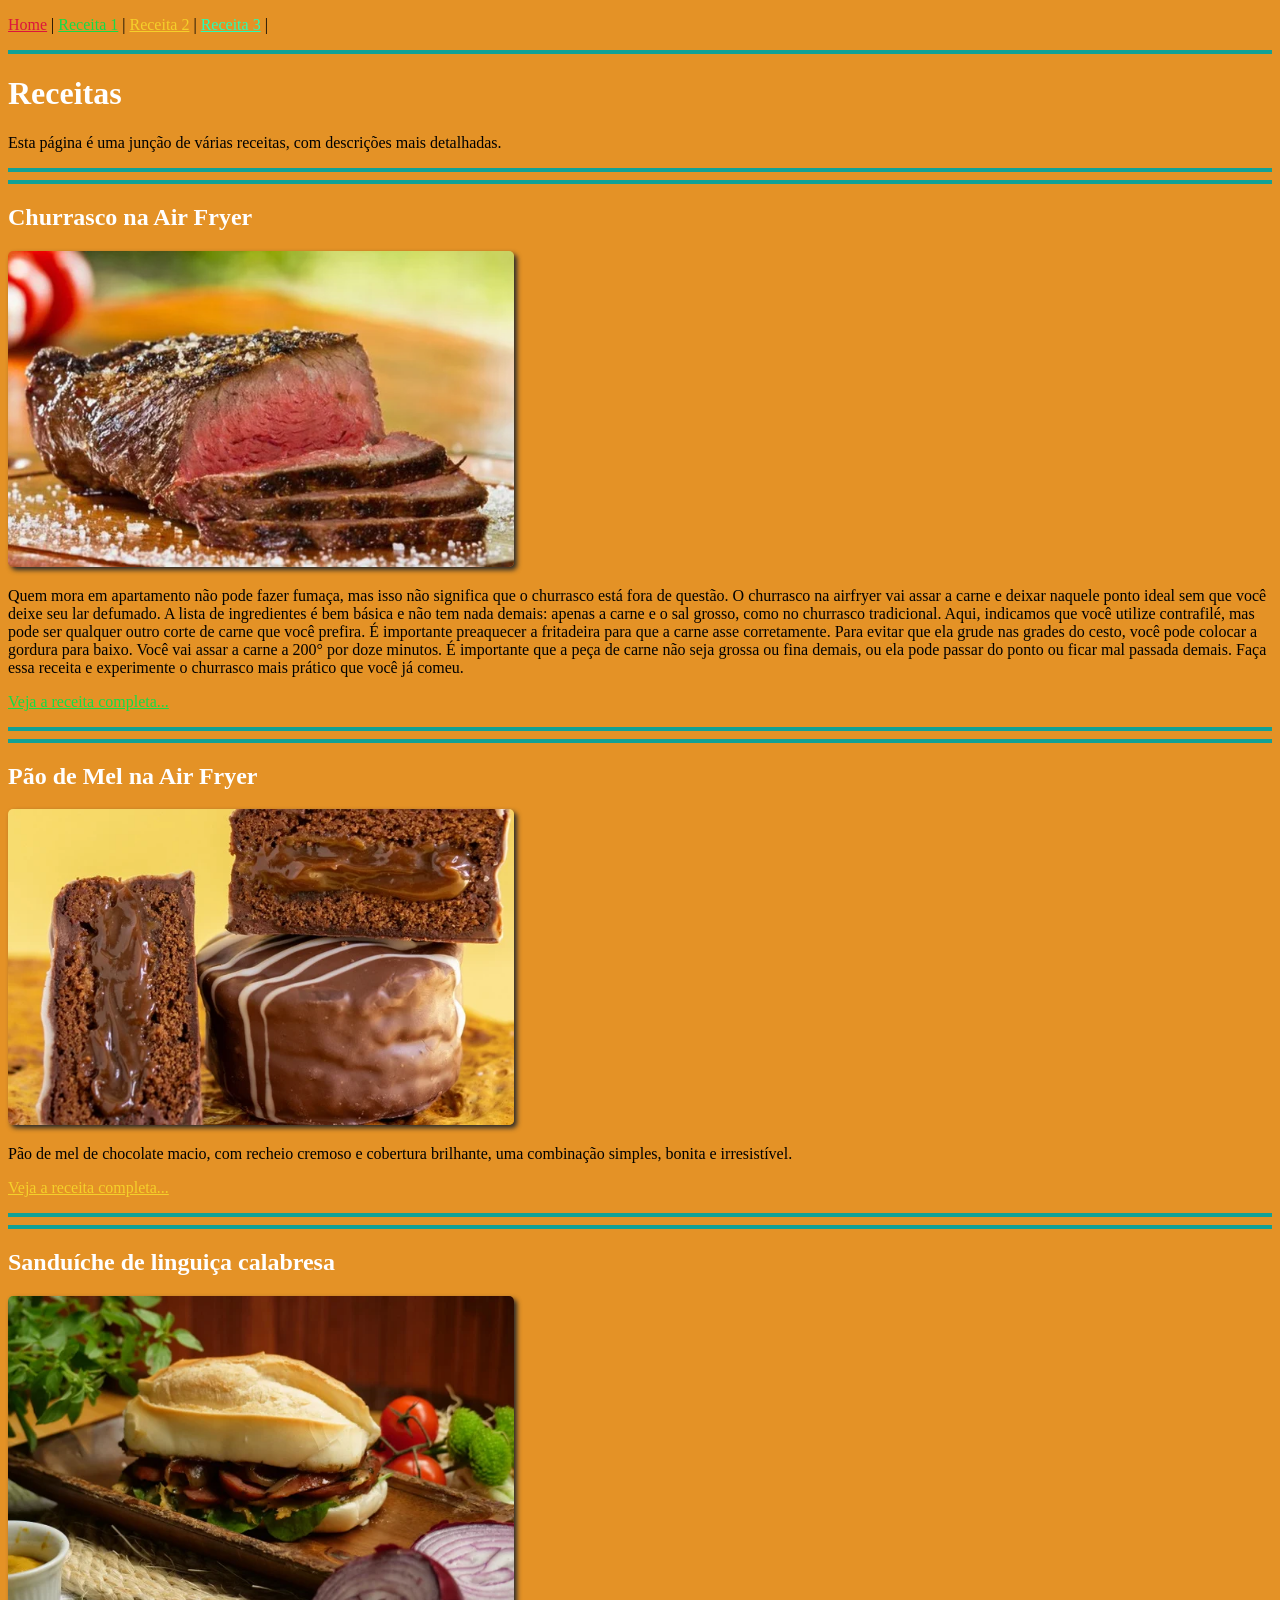
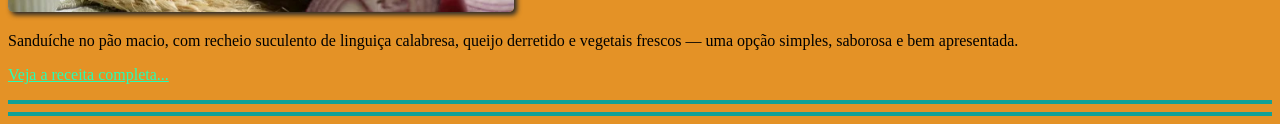
<file: index.html>
<!DOCTYPE html>
<html lang="pt-br">

<head>
    <meta charset="UTF-8">
    <meta name="viewport" content="width=device-width, initial-scale=1.0">
    <title>Site de Receitas - Home</title>
    <!-- CSS Externo -->
    <link href="style.css" type="text/css" rel="stylesheet">
    <!-- CSS Local -->
    <!-- <style>
        body {
            background-color: rgb(241, 143, 63);
        }
    </style> -->
</head>

<body>
    <p>
        <a style="color: crimson;" href="index.html">Home</a> |
        <a style="color: rgb(20, 220, 70);" href="receita1.html">Receita 1</a> |
        <a style="color: rgb(245, 208, 42);" href="receita2.html">Receita 2</a> |
        <a style="color: rgb(37, 255, 182);" href="receita3.html">Receita 3</a> |
    </p>
    <hr>
    <h1 style="color: rgb(255, 255, 255);">Receitas</h1>
    <p>Esta página é uma junção de várias receitas, com descrições mais detalhadas.</p>

    <hr>
    <hr>
    <h2 style="color: rgb(255, 255, 255);">Churrasco na Air Fryer</h2>
    <p><img src="img/carne_air_fryer.jpg"
            alt="Bife suculento grelhado, cortado em fatias, com interior rosado ao ponto e crosta dourada temperada com sal grosso, servido sobre uma tábua de madeira.">
    </p> <!-- colocar a img da receita 1 - pode ser vídeo também -->
    <p>Quem mora em apartamento não pode fazer fumaça, mas isso não significa que o churrasco está fora de questão. O
        churrasco na airfryer vai assar a carne e deixar naquele ponto ideal sem que você deixe seu lar defumado. A
        lista de ingredientes é bem básica e não tem nada demais: apenas a carne e o sal grosso, como no churrasco
        tradicional. Aqui, indicamos que você utilize contrafilé, mas pode ser qualquer outro corte de carne que você
        prefira. É importante preaquecer a fritadeira para que a carne asse corretamente. Para evitar que ela grude nas
        grades do cesto, você pode colocar a gordura para baixo. Você vai assar a carne a 200° por doze minutos. É
        importante que a peça de carne não seja grossa ou fina demais, ou ela pode passar do ponto ou ficar mal passada
        demais. Faça essa receita e experimente o churrasco mais prático que você já comeu.</p>
    <p><a style="color:rgb(20, 220, 70);" href="receita1.html">Veja a receita completa...</a></p>

    <hr>
    <hr>
    <h2 style="color: rgb(255, 255, 255);">Pão de Mel na Air Fryer</h2>
    <p><img src="img/pao_de_mel.jpg"
            alt="Pão de mel de chocolate cortado ao meio, com recheio cremoso escorrendo, coberto por uma camada de chocolate brilhante e decorado com fios de chocolate branco, em fundo amarelo."
            width="100%"></p> <!-- colocar a img da receita 2 - pode ser vídeo também -->
    <p>Pão de mel de chocolate macio, com recheio cremoso e cobertura brilhante, uma combinação simples, bonita e
        irresistível.</p>
    <p><a style="color: rgb(245, 208, 42);" href="receita2.html">Veja a receita completa...</a></p>

    <hr>
    <hr>
    <h2 style="color: rgb(255, 255, 255);">Sanduíche de linguiça calabresa</h2>
    <p><img src="img/Sanduíche.jpg"
            alt="Sanduíche no pão macio, com recheio suculento de carne, queijo derretido e vegetais frescos — uma opção simples, saborosa e bem apresentada.">
    </p> <!-- colocar a img da receita 3 - pode ser vídeo também -->
    <p>Sanduíche no pão macio, com recheio suculento de linguiça calabresa, queijo derretido e vegetais frescos — uma
        opção simples, saborosa e bem apresentada.</p>
    <p><a style="color: rgb(37, 255, 182);" href="receita3.html">Veja a receita completa...</a></p>
    <hr>
    <hr>


</body>

</html>
</file>
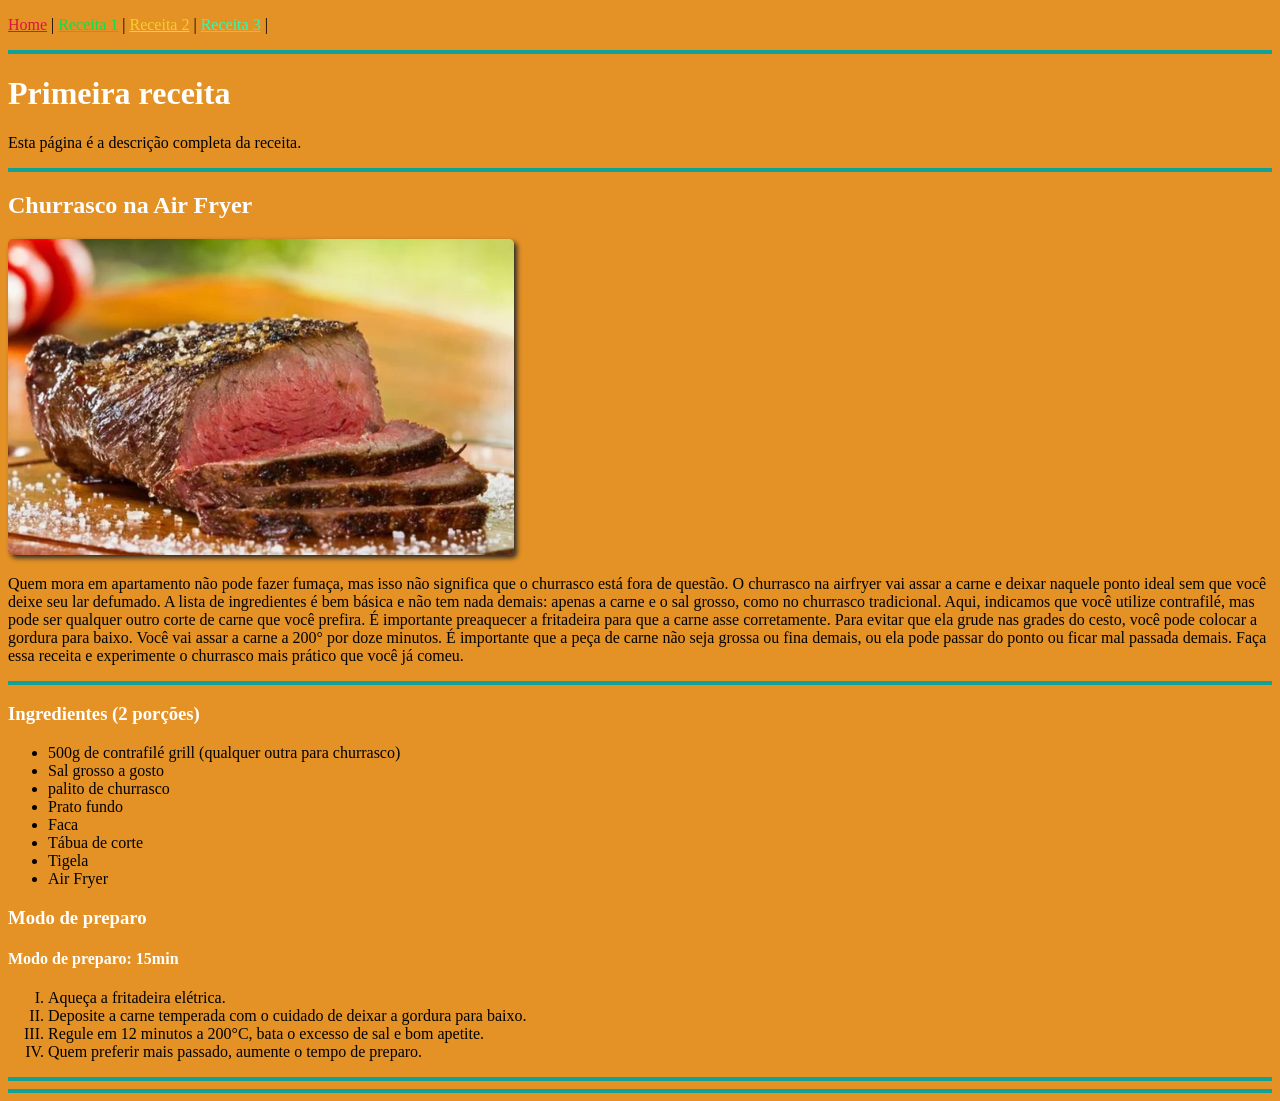
<file: receita1.html>
<!DOCTYPE html>
<html lang="pt-br">

<head>
    <meta charset="UTF-8">
    <meta name="viewport" content="width=device-width, initial-scale=1.0">
    <title>Site de Receitas - Receita 1</title>
    <link href="style.css" type="text/css" rel="stylesheet">

</head>

<body>
    <p>
        <a style="color: crimson;" href="index.html">Home</a> |
        <a style="color: rgb(20, 220, 70);" href="receita1.html">Receita 1</a> |
        <a style="color: rgb(245, 208, 42);" href="receita2.html">Receita 2</a> |
        <a style="color: rgb(37, 255, 182);" href="receita3.html">Receita 3</a> |
    </p>
    <hr>
    <h1 style="color: rgb(255, 255, 255);">Primeira receita</h1>
    <p>Esta página é a descrição completa da receita.</p>

    <hr>
    <h2 style="color: rgb(255, 255, 255);">Churrasco na Air Fryer</h2>
    <p><img src="img/carne_air_fryer.jpg"
            alt="Bife suculento grelhado, cortado em fatias, com interior rosado ao ponto e crosta dourada temperada com sal grosso, servido sobre uma tábua de madeira.">
    </p> <!-- colocar a img da receita 1 - pode ser vídeo também -->
    <p>Quem mora em apartamento não pode fazer fumaça, mas isso não significa que o churrasco está fora de questão. O
        churrasco na airfryer vai assar a carne e deixar naquele ponto ideal sem que você deixe seu lar defumado. A
        lista de ingredientes é bem básica e não tem nada demais: apenas a carne e o sal grosso, como no churrasco
        tradicional. Aqui, indicamos que você utilize contrafilé, mas pode ser qualquer outro corte de carne que você
        prefira. É importante preaquecer a fritadeira para que a carne asse corretamente. Para evitar que ela grude nas
        grades do cesto, você pode colocar a gordura para baixo. Você vai assar a carne a 200° por doze minutos. É
        importante que a peça de carne não seja grossa ou fina demais, ou ela pode passar do ponto ou ficar mal passada
        demais. Faça essa receita e experimente o churrasco mais prático que você já comeu. </p>
        <hr>
    <h3 style="color: rgb(255, 255, 255);">Ingredientes (2 porções)</h3>
    <ul>
        <li>500g de contrafilé grill (qualquer outra para churrasco)</li>
        <li>Sal grosso a gosto</li>
        <li>palito de churrasco</li>
        <li>Prato fundo</li>
        <li>Faca</li>
        <li>Tábua de corte</li>
        <li>Tigela</li>
        <li>Air Fryer</li>
    </ul>
    <h3 style="color: rgb(255, 255, 255);">Modo de preparo</h3>
    <h4 style="color: rgb(255, 255, 255);">Modo de preparo: 15min</h4>
    <ol style="list-style-type: upper-roman;">
        <li>Aqueça a fritadeira elétrica.</li>
        <li>Deposite a carne temperada com o cuidado de deixar a gordura para baixo.</li>
        <li>Regule em 12 minutos a 200°C, bata o excesso de sal e bom apetite.</li>
        <li>Quem preferir mais passado, aumente o tempo de preparo.</li>
    </ol>
    <hr>
    <hr>

</body>

</html>
</file>
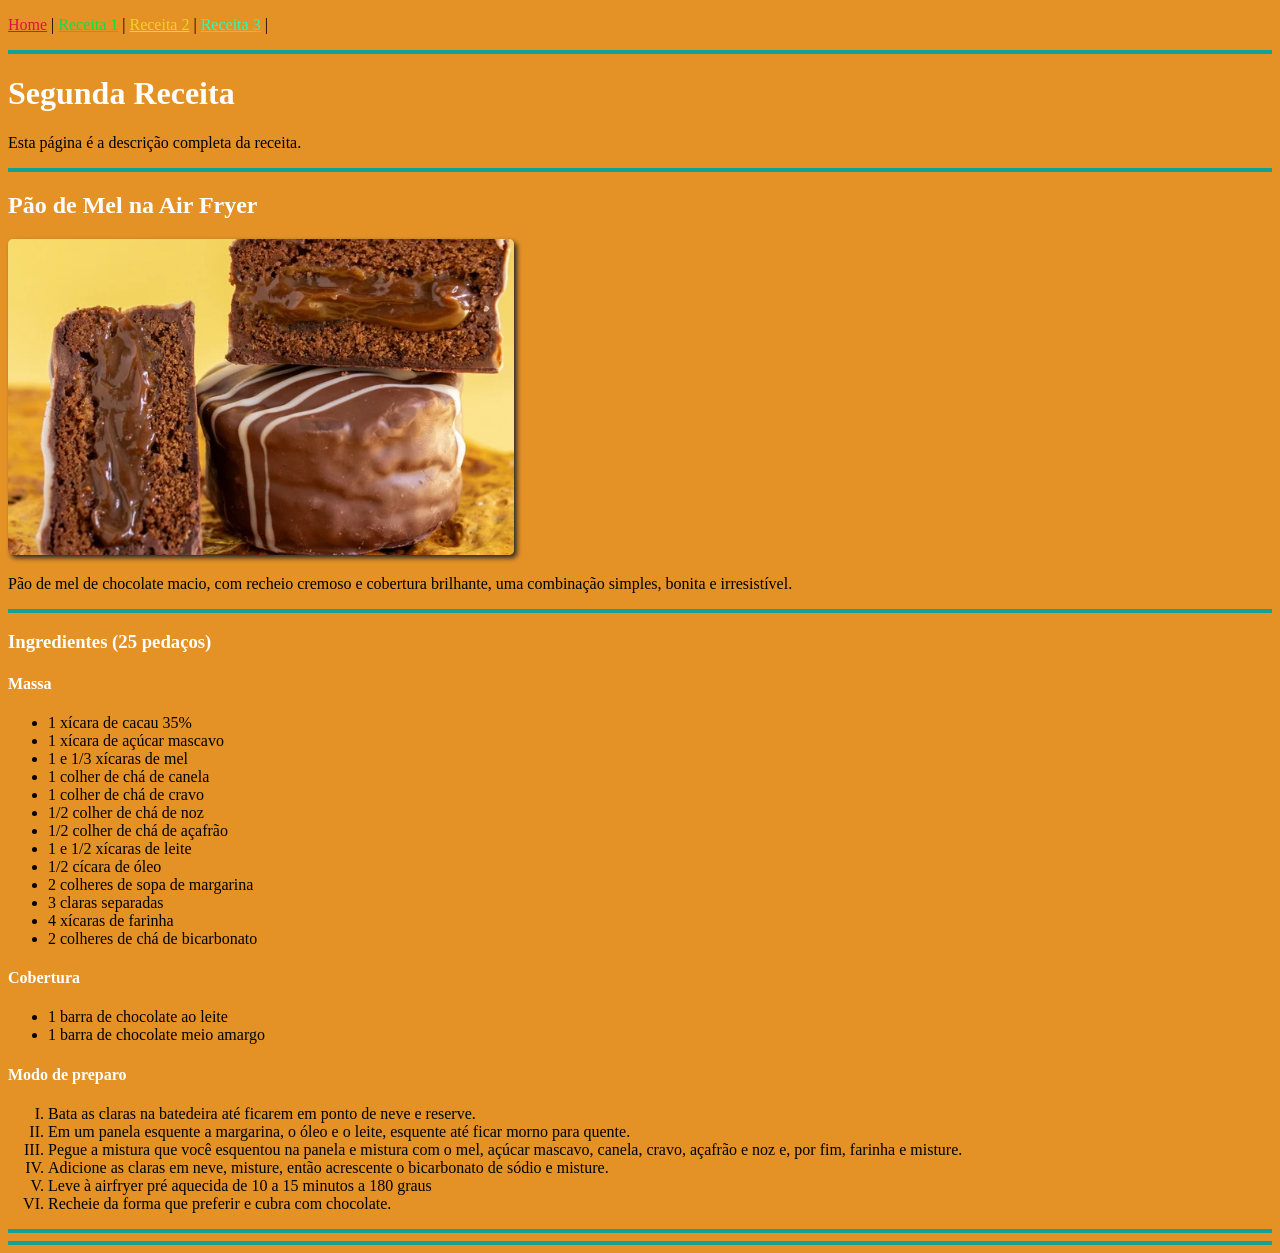
<file: receita2.html>
<!DOCTYPE html>
<html lang="pt-br">

<head>
    <meta charset="UTF-8">
    <meta name="viewport" content="width=device-width, initial-scale=1.0">
    <title>Site de Receitas - Receita 2</title>
    <link href="style.css" type="text/css" rel="stylesheet">

</head>

<body>
    <p>
        <a style="color: crimson;" href="index.html">Home</a> |
        <a style="color: rgb(20, 220, 70);" href="receita1.html">Receita 1</a> |
        <a style="color: rgb(245, 208, 42);" href="receita2.html">Receita 2</a> |
        <a style="color: rgb(37, 255, 182);" href="receita3.html">Receita 3</a> |
    </p>
    <hr>
    <h1 style="color: rgb(255, 255, 255);">Segunda Receita</h1>
    <p>Esta página é a descrição completa da receita.</p>

    <hr>
    <h2 style="color: rgb(255, 255, 255);">Pão de Mel na Air Fryer</h2>
    <p><img src="img/pao_de_mel.jpg"
            alt="Pão de mel de chocolate cortado ao meio, com recheio cremoso escorrendo, coberto por uma camada de chocolate brilhante e decorado com fios de chocolate branco, em fundo amarelo.">
    </p> <!-- colocar a img da receita 2 - pode ser vídeo também -->
    <p>Pão de mel de chocolate macio, com recheio cremoso e cobertura brilhante, uma combinação simples, bonita e
        irresistível.
    </p>
    <hr>
    <h3 style="color: rgb(255, 255, 255);">Ingredientes (25 pedaços)</h3>
    <h4 style="color: rgb(255, 255, 255);">Massa</h4>
    <ul>
        <li>1 xícara de cacau 35%</li>
        <li>1 xícara de açúcar mascavo</li>
        <li>1 e 1/3 xícaras de mel</li>
        <li>1 colher de chá de canela</li>
        <li>1 colher de chá de cravo</li>
        <li>1/2 colher de chá de noz</li>
        <li>1/2 colher de chá de açafrão</li>
        <li>1 e 1/2 xícaras de leite</li>
        <li>1/2 cícara de óleo</li>
        <li>2 colheres de sopa de margarina</li>
        <li>3 claras separadas</li>
        <li>4 xícaras de farinha</li>
        <li>2 colheres de chá de bicarbonato</li>
    </ul>
    <h4 style="color: rgb(255, 255, 255);">Cobertura</h4>
    <ul>
        <li>1 barra de chocolate ao leite</li>
        <li>1 barra de chocolate meio amargo</li>
    </ul>
    <h4 style="color: rgb(255, 255, 255);">Modo de preparo</h4>
    <ol style="list-style-type: upper-roman;">
        <li>Bata as claras na batedeira até ficarem em ponto de neve e reserve.</li>
        <li>Em um panela esquente a margarina, o óleo e o leite, esquente até ficar morno para quente.</li>
        <li>Pegue a mistura que você esquentou na panela e mistura com o mel, açúcar mascavo, canela, cravo, açafrão e noz e, por fim, farinha e misture.</li>
        <li>Adicione as claras em neve, misture, então acrescente o bicarbonato de sódio e misture.</li>
        <li>Leve à airfryer pré aquecida de 10 a 15 minutos a 180 graus</li>
        <li>Recheie da forma que preferir e cubra com chocolate.</li>
    </ol>
    <hr>
    <hr>



</body>

</html>
</file>
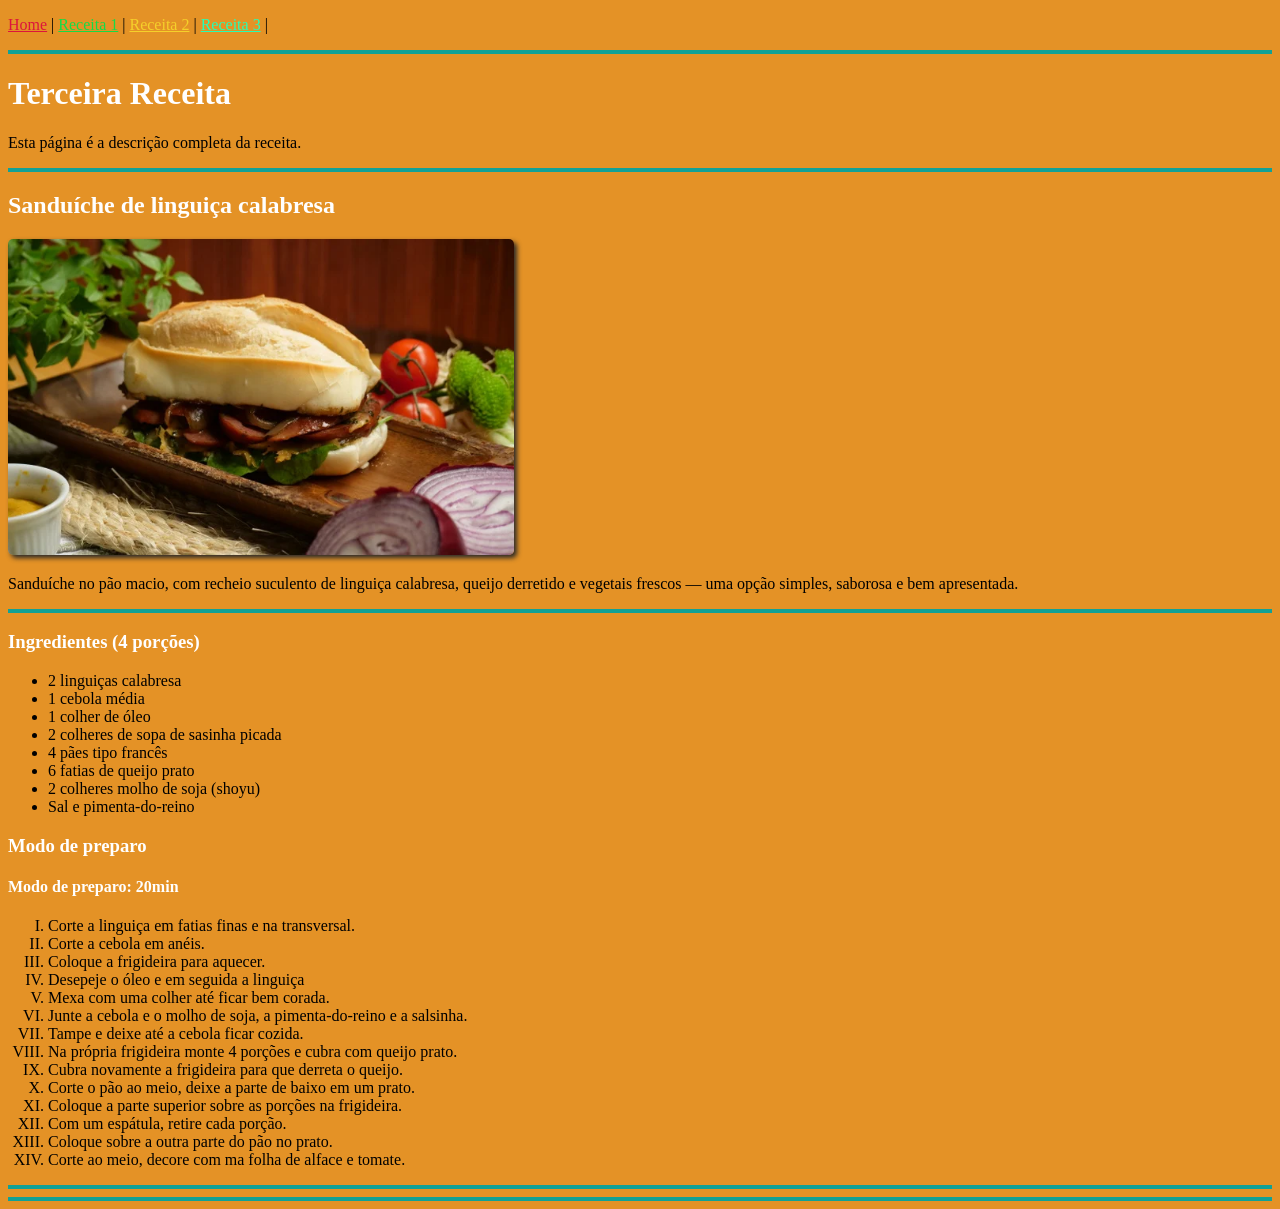
<file: receita3.html>
<!DOCTYPE html>
<html lang="pt-br">

<head>
    <meta charset="UTF-8">
    <meta name="viewport" content="width=device-width, initial-scale=1.0">
    <title>Site de Receitas - Receita 3</title>
    <link href="style.css" type="text/css" rel="stylesheet">

</head>

<body>
    <p>
        <a style="color: crimson;" href="index.html">Home</a> |
        <a style="color: rgb(20, 220, 70);" href="receita1.html">Receita 1</a> |
        <a style="color: rgb(245, 208, 42);" href="receita2.html">Receita 2</a> |
        <a style="color: rgb(37, 255, 182);" href="receita3.html">Receita 3</a> |
    </p>
    <hr>
    <h1 style="color: rgb(255, 255, 255);">Terceira Receita</h1>
    <p>Esta página é a descrição completa da receita.</p>

    <hr>
    <h2 style="color: rgb(255, 255, 255);">Sanduíche de linguiça calabresa</h2>
    <p><img src="img/Sanduíche.jpg" alt="Sanduíche no pão macio, com recheio suculento de carne, queijo derretido e vegetais frescos — uma opção simples, saborosa e bem apresentada."></p> <!-- colocar a img da receita 3 - pode ser vídeo também -->
    <p>Sanduíche no pão macio, com recheio suculento de linguiça calabresa, queijo derretido e vegetais frescos — uma
        opção simples, saborosa e bem apresentada.</p>
    <hr>
    <h3 style="color: rgb(255, 255, 255);">Ingredientes (4 porções)</h3>
    <ul>
        <li>2 linguiças calabresa</li>
        <li>1 cebola média</li>
        <li>1 colher de óleo</li>
        <li>2 colheres de sopa de sasinha picada</li>
        <li>4 pães tipo francês</li>
        <li>6 fatias de queijo prato</li>
        <li>2 colheres molho de soja (shoyu)</li>
        <li>Sal e pimenta-do-reino</li>
    </ul>
    <h3 style="color: rgb(255, 255, 255);">Modo de preparo</h3>
    <h4 style="color: rgb(255, 255, 255);">Modo de preparo: 20min</h4>
    <ol style="list-style-type: upper-roman;">
        <li>Corte a linguiça em fatias finas e na transversal.</li>
        <li>Corte a cebola em anéis.</li>
        <li>Coloque a frigideira para aquecer.</li>
        <li>Desepeje o óleo e em seguida a linguiça</li>
        <li>Mexa com uma colher até ficar bem corada.</li>
        <li>Junte a cebola e o molho de soja, a pimenta-do-reino e a salsinha.</li>
        <li>Tampe e deixe até a cebola ficar cozida.</li>
        <li>Na própria frigideira monte 4 porções e cubra com queijo prato.</li>
        <li>Cubra novamente a frigideira para que derreta o queijo.</li>
        <li>Corte o pão ao meio, deixe a parte de baixo em um prato.</li>
        <li>Coloque a parte superior sobre as porções na frigideira.</li>
        <li>Com um espátula, retire cada porção.</li>
        <li>Coloque sobre a outra parte do pão no prato.</li>
        <li>Corte ao meio, decore com ma folha de alface e tomate.</li>

    </ol>
    <hr>
    <hr>


</body>

</html>
</file>
<file: style.css>
body {
    background-color: rgba(224, 128, 2, 0.856);
}

hr {
    border: 2px solid rgb(18, 161, 149);
}

img {
    width: 40%;
    /*largura*/
    height: auto;
    /*altura*/
    border-radius: 5px;
    /*arredondar bordas*/
    box-shadow: 3px 3px 5px #292929;
    /*valor1 e valor2 são projeções da sombra, valor3 é espalhamento da sombra, cor da sombra*/
}
</file>
